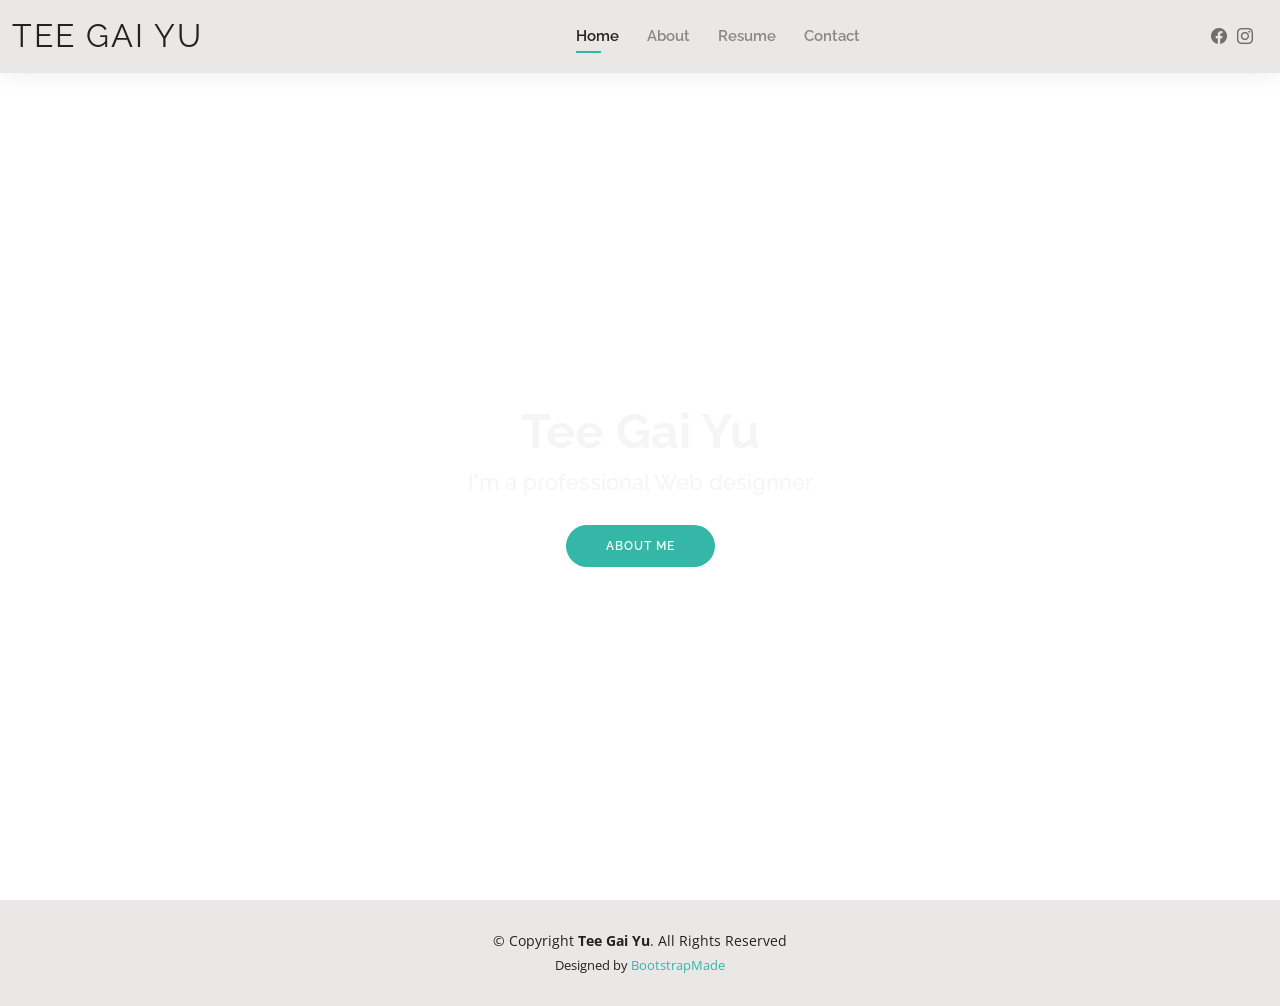
<file: index.html>
<!DOCTYPE html>
<html lang="en">

<head>
  <meta charset="utf-8">
  <meta content="width=device-width, initial-scale=1.0" name="viewport">

  <title>Tee Gai Yu Bootstrap Template - Index</title>
  <meta content="" name="description">
  <meta content="" name="keywords">

  <!-- Favicons -->
  <link href="assets/img/favicon.png" rel="icon">
  <link href="assets/img/apple-touch-icon.png" rel="apple-touch-icon">

  <!-- Google Fonts -->
  <link href="https://fonts.googleapis.com/css?family=Open+Sans:300,300i,400,400i,600,600i,700,700i|Raleway:300,300i,400,400i,500,500i,600,600i,700,700i|Poppins:300,300i,400,400i,500,500i,600,600i,700,700i" rel="stylesheet">

  <!-- Vendor CSS Files -->
  <link href="assets/vendor/aos/aos.css" rel="stylesheet">
  <link href="assets/vendor/bootstrap/css/bootstrap.min.css" rel="stylesheet">
  <link href="assets/vendor/bootstrap-icons/bootstrap-icons.css" rel="stylesheet">
  <link href="assets/vendor/boxicons/css/boxicons.min.css" rel="stylesheet">
  <link href="assets/vendor/glightbox/css/glightbox.min.css" rel="stylesheet">
  <link href="assets/vendor/swiper/swiper-bundle.min.css" rel="stylesheet">

  <!-- Template Main CSS File -->
  <link href="assets/css/style.css" rel="stylesheet">

  <!-- =======================================================
  * Template Name: Kelly
  * Updated: Sep 18 2023 with Bootstrap v5.3.2
  * Template URL: https://bootstrapmade.com/kelly-free-bootstrap-cv-resume-html-template/
  * Author: BootstrapMade.com
  * License: https://bootstrapmade.com/license/
  ======================================================== -->
</head>

<body>

  <!-- ======= Header ======= -->
  <header id="header" class="fixed-top">
    <div class="container-fluid d-flex justify-content-between align-items-center">

      <h1 class="logo me-auto me-lg-0"><a href="index.html">Tee Gai Yu</a></h1>
      <!-- Uncomment below if you prefer to use an image logo -->
      <!-- <a href="index.html" class="logo"><img src="assets/img/logo.png" alt="" class="img-fluid"></a>-->

      <nav id="navbar" class="navbar order-last order-lg-0">
        <ul>
          <li><a class="active" href="index.html">Home</a></li>
          <li><a href="about.php">About</a></li>
          <li><a href="resume.php">Resume</a></li>
          <li><a href="contact.php">Contact</a></li>

        </ul>
        <i class="bi bi-list mobile-nav-toggle"></i>
      </nav><!-- .navbar -->

      <div class="header-social-links">
        <a href="https://www.facebook.com/profile.php?id=100055176262053&mibextid=ZbWKwL" class="facebook"><i class="bi bi-facebook"></i></a>
        <a href="https://instagram.com/kaiyou.zheng?igshid=NzZlODBkYWE4Ng==" class="instagram"><i class="bi bi-instagram"></i></a>
      </div>

    </div>

  </header><!-- End Header -->

  <!-- ======= Hero Section ======= -->
  <section id="hero" class="d-flex align-items-center">
    <div class="container d-flex flex-column align-items-center" data-aos="zoom-in" data-aos-delay="100">
      <h1>Tee Gai Yu</h1>
      <h2>I'm a professional Web designner</h2>
      <a href="about.html" class="btn-about">About Me</a>
    </div>
  </section><!-- End Hero -->

  <!-- ======= Footer ======= -->
  <footer id="footer">
    <div class="container">
      <div class="copyright">
        &copy; Copyright <strong><span>Tee Gai Yu</span></strong>. All Rights Reserved
      </div>
      <div class="credits">
        <!-- All the links in the footer should remain intact. -->
        <!-- You can delete the links only if you purchased the pro version. -->
        <!-- Licensing information: https://bootstrapmade.com/license/ -->
        <!-- Purchase the pro version with working PHP/AJAX contact form: https://bootstrapmade.com/kelly-free-bootstrap-cv-resume-html-template/ -->
        Designed by <a href="https://bootstrapmade.com/">BootstrapMade</a>
      </div>
    </div>
  </footer><!-- End  Footer -->

  <div id="preloader"></div>
  <a href="#" class="back-to-top d-flex align-items-center justify-content-center"><i class="bi bi-arrow-up-short"></i></a>

  <!-- Vendor JS Files -->
  <script src="assets/vendor/purecounter/purecounter_vanilla.js"></script>
  <script src="assets/vendor/aos/aos.js"></script>
  <script src="assets/vendor/bootstrap/js/bootstrap.bundle.min.js"></script>
  <script src="assets/vendor/glightbox/js/glightbox.min.js"></script>
  <script src="assets/vendor/isotope-layout/isotope.pkgd.min.js"></script>
  <script src="assets/vendor/swiper/swiper-bundle.min.js"></script>
  <script src="assets/vendor/waypoints/noframework.waypoints.js"></script>
  <script src="assets/vendor/php-email-form/validate.js"></script>

  <!-- Template Main JS File -->
  <script src="assets/js/main.js"></script>

</body>

</html>
</file>
<file: assets/css/style.css>
/**
* Template Name: Kelly
* Updated: Sep 18 2023 with Bootstrap v5.3.2
* Template URL: https://bootstrapmade.com/kelly-free-bootstrap-cv-resume-html-template/
* Author: BootstrapMade.com
* License: https://bootstrapmade.com/license/
*/

/*--------------------------------------------------------------
# General
--------------------------------------------------------------*/

body {
  font-family: "Open Sans", sans-serif;
  color: #444444;
}

a {
  color: #34b7a7;
  text-decoration: none;
}

a:hover {
  color: #51cdbe;
  text-decoration: none;
}

h1,
h2,
h3,
h4,
h5,
h6 {
  font-family: "Raleway", sans-serif;
}

#main {
  margin-top: 50px;
}

@media (max-width: 992px) {
  #main {
    margin-top: 30px;
  }
}

/*--------------------------------------------------------------
# Preloader
--------------------------------------------------------------*/
#preloader {
  position: fixed;
  top: 0;
  left: 0;
  right: 0;
  bottom: 0;
  z-index: 9999;
  overflow: hidden;
  background: #fff;
}

#preloader:before {
  content: "";
  position: fixed;
  top: calc(50% - 30px);
  left: calc(50% - 30px);
  border: 6px solid #34b7a7;
  border-top-color: #dcf5f2;
  border-radius: 50%;
  width: 60px;
  height: 60px;
  animation: animate-preloader 1s linear infinite;
}

@keyframes animate-preloader {
  0% {
    transform: rotate(0deg);
  }

  100% {
    transform: rotate(360deg);
  }
}

/*--------------------------------------------------------------
# Back to top button
--------------------------------------------------------------*/
.back-to-top {
  position: fixed;
  visibility: hidden;
  opacity: 0;
  right: 15px;
  bottom: 15px;
  z-index: 996;
  background: #34b7a7;
  width: 40px;
  height: 40px;
  border-radius: 50px;
  transition: all 0.4s;
}

.back-to-top i {
  font-size: 24px;
  color: #fff;
  line-height: 0;
}

.back-to-top:hover {
  background: #49cbbb;
  color: #fff;
}

.back-to-top.active {
  visibility: visible;
  opacity: 1;
}

/*--------------------------------------------------------------
# Header
--------------------------------------------------------------*/
#header {
  background: #e9e8e6;
  box-shadow: 0px 0px 25px 0 rgba(0, 0, 0, 0.08);
  z-index: 997;
  padding: 15px 0;
}

#header .logo {
  font-size: 32px;
  margin: 0;
  padding: 0;
  line-height: 1;
  font-weight: 400;
  letter-spacing: 2px;
  text-transform: uppercase;
}

#header .logo a {
  color: #222222;
}

#header .logo img {
  max-height: 40px;
}

@media (max-width: 992px) {
  #header .logo {
    font-size: 28px;
  }
}

/*--------------------------------------------------------------
# Header Social Links
--------------------------------------------------------------*/
.header-social-links {
  padding-right: 15px;
}

.header-social-links a {
  color: #6f6f6f;
  padding-left: 6px;
  display: inline-block;
  line-height: 0px;
  transition: 0.3s;
  font-size: 16px;
}

.header-social-links a:hover {
  color: #34b7a7;
}

/*--------------------------------------------------------------
# Navigation Menu
--------------------------------------------------------------*/
/**
* Desktop Navigation 
*/
.navbar {
  padding: 0;
}

.navbar ul {
  margin: 0;
  padding: 0;
  display: flex;
  list-style: none;
  align-items: center;
}

.navbar li {
  position: relative;
  padding: 10px 0 10px 28px;
}

.navbar a,
.navbar a:focus {
  display: flex;
  align-items: center;
  justify-content: space-between;
  font-family: "Raleway", sans-serif;
  font-size: 15px;
  font-weight: 600;
  color: #888888;
  white-space: nowrap;
  transition: 0.3s;
  position: relative;
}

.navbar a i,
.navbar a:focus i {
  font-size: 12px;
  line-height: 0;
  margin-left: 5px;
}

.navbar>ul>li>a:before {
  content: "";
  position: absolute;
  width: 0;
  height: 2px;
  bottom: -5px;
  left: 0;
  background-color: #34b7a7;
  visibility: hidden;
  width: 0px;
  transition: all 0.3s ease-in-out 0s;
}

.navbar a:hover:before,
.navbar li:hover>a:before,
.navbar .active:before {
  visibility: visible;
  width: 25px;
}

.navbar a:hover,
.navbar .active,
.navbar .active:focus,
.navbar li:hover>a {
  color: #222222;
}

.navbar .dropdown ul {
  display: block;
  position: absolute;
  left: 14px;
  top: calc(100% + 30px);
  margin: 0;
  padding: 10px 0;
  z-index: 99;
  opacity: 0;
  visibility: hidden;
  background: #fff;
  box-shadow: 0px 0px 30px rgba(127, 137, 161, 0.25);
  transition: 0.3s;
  border-radius: 4px;
}

.navbar .dropdown ul li {
  min-width: 200px;
  padding: 0;
}

.navbar .dropdown ul a {
  padding: 10px 20px;
  font-size: 15px;
  text-transform: none;
  font-weight: 600;
}

.navbar .dropdown ul a i {
  font-size: 12px;
}

.navbar .dropdown ul a:hover,
.navbar .dropdown ul .active:hover,
.navbar .dropdown ul li:hover>a {
  color: #34b7a7;
}

.navbar .dropdown:hover>ul {
  opacity: 1;
  top: 100%;
  visibility: visible;
}

.navbar .dropdown .dropdown ul {
  top: 0;
  left: calc(100% - 30px);
  visibility: hidden;
}

.navbar .dropdown .dropdown:hover>ul {
  opacity: 1;
  top: 0;
  left: 100%;
  visibility: visible;
}

@media (max-width: 1366px) {
  .navbar .dropdown .dropdown ul {
    left: -90%;
  }

  .navbar .dropdown .dropdown:hover>ul {
    left: -100%;
  }
}

/**
* Mobile Navigation 
*/
.mobile-nav-toggle {
  color: #222222;
  font-size: 28px;
  cursor: pointer;
  display: none;
  line-height: 0;
  transition: 0.5s;
}

.mobile-nav-toggle.bi-x {
  color: #fff;
}

@media (max-width: 991px) {
  .mobile-nav-toggle {
    display: block;
  }

  .navbar ul {
    display: none;
  }
}

.navbar-mobile {
  position: fixed;
  overflow: hidden;
  top: 0;
  right: 0;
  left: 0;
  bottom: 0;
  background: rgba(9, 9, 9, 0.9);
  transition: 0.3s;
  z-index: 999;
}

.navbar-mobile .mobile-nav-toggle {
  position: absolute;
  top: 15px;
  right: 15px;
}

.navbar-mobile ul {
  display: block;
  position: absolute;
  top: 55px;
  right: 15px;
  bottom: 15px;
  left: 15px;
  padding: 10px 0;
  border-radius: 10px;
  background-color: #fff;
  overflow-y: auto;
  transition: 0.3s;
}

.navbar-mobile a,
.navbar-mobile a:focus {
  font-size: 15px;
  padding-right: 15px;
  color: #222222;
}

.navbar-mobile a:hover,
.navbar-mobile .active,
.navbar-mobile li:hover>a {
  color: #34b7a7;
}

.navbar-mobile .getstarted,
.navbar-mobile .getstarted:focus {
  margin: 15px;
}

.navbar-mobile .dropdown ul {
  position: static;
  display: none;
  margin: 10px 20px;
  padding: 10px 0;
  z-index: 99;
  opacity: 1;
  visibility: visible;
  background: #fff;
  box-shadow: 0px 0px 30px rgba(127, 137, 161, 0.25);
}

.navbar-mobile .dropdown ul li {
  min-width: 200px;
}

.navbar-mobile .dropdown ul a {
  padding: 10px 20px;
}

.navbar-mobile .dropdown ul a i {
  font-size: 12px;
}

.navbar-mobile .dropdown ul a:hover,
.navbar-mobile .dropdown ul .active:hover,
.navbar-mobile .dropdown ul li:hover>a {
  color: #34b7a7;
}

.navbar-mobile .dropdown>.dropdown-active {
  display: block;
}

/*--------------------------------------------------------------
# Hero Section
--------------------------------------------------------------*/
/* CSS Animation */


#hero {
  width: 100%;
  height: 100vh;
  background-image: url(https://pbs.twimg.com/media/FC1fcMqagAAlcoO.jpg:large);
  background-size: cover;
}

#hero .container {
  padding-top: 70px;
  position: relative;
}

@media (max-width: 992px) {
  #hero .container {
    padding-top: 58px;
  }
}

#hero h1 {
  margin: 0;
  font-size: 48px;
  font-weight: 700;
  line-height: 56px;
  color: whitesmoke;
}

#hero h2 {
  color: whitesmoke;
  margin: 10px 0 0 0;
  font-size: 22px;
}

#hero .btn-about {
  font-family: "Raleway", sans-serif;
  text-transform: uppercase;
  font-weight: 600;
  font-size: 12px;
  letter-spacing: 1px;
  display: inline-block;
  padding: 12px 40px;
  border-radius: 50px;
  transition: 0.5s;
  margin-top: 30px;
  color: #fff;
  background: #34b7a7;
}

#hero .btn-about:hover {
  background: #3dc8b7;
}

@media (min-width: 1024px) {
  #hero {
    background-attachment: fixed;
  }
}

@media (max-width: 992px) {
  #hero:before {
    content: "";
    position: absolute;
    bottom: 0;
    top: 0;
    left: 0;
    right: 0;
  }

  #hero h1 {
    font-size: 28px;
    line-height: 36px;
  }

  #hero h2 {
    font-size: 18px;
    line-height: 24px;
  }
}

/*--------------------------------------------------------------
# Sections General
--------------------------------------------------------------*/
section {
  padding: 60px 0;
}



.section-title {
  text-align: center;
  padding-bottom: 30px;
}

.section-title h2 {
  font-size: 32px;
  font-weight: bold;
  text-transform: uppercase;
  margin-bottom: 20px;
  padding-bottom: 20px;
  position: relative;
}

.section-title h2::after {
  content: "";
  position: absolute;
  display: block;
  width: 50px;
  height: 3px;
  background: #34b7a7;
  bottom: 0;
  left: calc(50% - 25px);
}

.section-title p {
  margin-bottom: 0;
}

/*--------------------------------------------------------------
# Cta
--------------------------------------------------------------*/
.cta {
  background: linear-gradient(rgba(0, 0, 0, 0.6), rgba(0, 0, 0, 0.6)), url("../img/bg-1.jpg") fixed center center;
  background-size: cover;
  padding: 80px 0;
}

.cta h3 {
  color: #fff;
  font-size: 28px;
  font-weight: 700;
}

.cta p {
  color: #fff;
}

.cta .cta-btn {
  font-family: "Raleway", sans-serif;
  text-transform: uppercase;
  font-weight: 500;
  font-size: 16px;
  letter-spacing: 1px;
  display: inline-block;
  padding: 8px 20px;
  border-radius: 2px;
  transition: 0.5s;
  margin: 10px;
  border: 2px solid #fff;
  color: #fff;
}

.cta .cta-btn:hover {
  background: #34b7a7;
  border: 2px solid #34b7a7;
}

@media (max-width: 1024px) {
  .cta {
    background-attachment: scroll;
  }
}

@media (min-width: 769px) {
  .cta .cta-btn-container {
    display: flex;
    align-items: center;
    justify-content: flex-end;
  }
}

/*--------------------------------------------------------------
# About
--------------------------------------------------------------*/
.about .content h3 {
  font-weight: 700;
  font-size: 26px;
  color: #555555;
}

.about .content ul {
  list-style: none;
  padding: 0;
}

.about .content ul li {
  padding-bottom: 10px;
}

.about .content ul i {
  font-size: 20px;
  padding-right: 2px;
  color: #34b7a7;
}

.about .content p:last-child {
  margin-bottom: 0;
}

/*--------------------------------------------------------------
# Skills
--------------------------------------------------------------*/
.skills .progress {
  height: 60px;
  display: block;
  background: none;
  border-radius: 0;
}

.skills .progress .skill {
  padding: 10px 0;
  margin: 0 0 6px 0;
  text-transform: uppercase;
  display: block;
  font-weight: 600;
  font-family: "Poppins", sans-serif;
  color: #222222;
}

.skills .progress .skill .val {
  float: right;
  font-style: normal;
}

.skills .progress-bar-wrap {
  background: #f3f3f3;
}

.skills .progress-bar {
  width: 1px;
  height: 10px;
  transition: 0.9s;
  background-color: #34b7a7;
}

/*--------------------------------------------------------------
# Facts
--------------------------------------------------------------*/
.facts .counters span {
  font-size: 48px;
  display: block;
  color: #34b7a7;
}

.facts .counters p {
  padding: 0;
  margin: 0 0 20px 0;
  font-family: "Raleway", sans-serif;
  font-size: 14px;
}

/*--------------------------------------------------------------
# Testimonials
--------------------------------------------------------------*/
.testimonials .section-header {
  margin-bottom: 40px;
}

.testimonials .testimonials-carousel,
.testimonials .testimonials-slider {
  overflow: hidden;
}

.testimonials .testimonial-item {
  text-align: center;
}

.testimonials .testimonial-item .testimonial-img {
  width: 120px;
  border-radius: 50%;
  border: 4px solid #fff;
  margin: 0 auto;
}

.testimonials .testimonial-item h3 {
  font-size: 20px;
  font-weight: bold;
  margin: 10px 0 5px 0;
  color: #111;
}

.testimonials .testimonial-item h4 {
  font-size: 14px;
  color: #999;
  margin: 0 0 15px 0;
}

.testimonials .testimonial-item .quote-icon-left,
.testimonials .testimonial-item .quote-icon-right {
  color: #c8efea;
  font-size: 26px;
}

.testimonials .testimonial-item .quote-icon-left {
  display: inline-block;
  left: -5px;
  position: relative;
}

.testimonials .testimonial-item .quote-icon-right {
  display: inline-block;
  right: -5px;
  position: relative;
  top: 10px;
}

.testimonials .testimonial-item p {
  font-style: italic;
  margin: 0 auto 15px auto;
}

@media (min-width: 992px) {
  .testimonials .testimonial-item p {
    width: 80%;
  }
}

.testimonials .swiper-pagination {
  margin-top: 20px;
  position: relative;
}

.testimonials .swiper-pagination .swiper-pagination-bullet {
  width: 12px;
  height: 12px;
  background-color: #fff;
  opacity: 1;
  border: 1px solid #34b7a7;
}

.testimonials .swiper-pagination .swiper-pagination-bullet-active {
  background-color: #34b7a7;
}

/*--------------------------------------------------------------
# Resume
--------------------------------------------------------------*/
.resume .resume-title {
  font-size: 26px;
  font-weight: 400;
  margin-top: 20px;
  margin-bottom: 20px;
  color: #222222;
}

.resume .resume-item {
  padding: 0 0 20px 20px;
  margin-top: -2px;
  border-left: 2px solid #34b7a7;
  position: relative;
}

.resume .resume-item h4 {
  line-height: 18px;
  font-size: 18px;
  font-weight: 600;
  font-family: "Poppins", sans-serif;
  color: #1d685f;
  margin-bottom: 10px;
}

.resume .resume-item h5 {
  font-size: 16px;
  background: #effbf9;
  padding: 5px 15px;
  display: inline-block;
  font-weight: 600;
  margin-bottom: 10px;
  color: #34b7a7;
}

.resume .resume-item ul {
  padding-left: 20px;
}

.resume .resume-item ul li {
  padding-bottom: 10px;
}

.resume .resume-item:last-child {
  padding-bottom: 0;
}

.resume .resume-item::before {
  content: "";
  position: absolute;
  width: 16px;
  height: 16px;
  border-radius: 50px;
  left: -9px;
  top: 0;
  background: #fff;
  border: 2px solid #34b7a7;
}

/*--------------------------------------------------------------
# Services
--------------------------------------------------------------*/
.services .icon-box {
  text-align: center;
  padding: 70px 20px 80px 20px;
  transition: all ease-in-out 0.3s;
  background: #fff;
  box-shadow: 0px 0 35px 0 rgba(0, 0, 0, 0.08);
}

.services .icon-box .icon {
  margin: 0 auto;
  width: 100px;
  height: 100px;
  display: flex;
  align-items: center;
  justify-content: center;
  transition: ease-in-out 0.3s;
  position: relative;
}

.services .icon-box .icon i {
  font-size: 36px;
  transition: 0.5s;
  position: relative;
}

.services .icon-box .icon svg {
  position: absolute;
  top: 0;
  left: 0;
}

.services .icon-box .icon svg path {
  transition: 0.5s;
  fill: #f5f5f5;
}

.services .icon-box h4 {
  font-weight: 600;
  margin: 10px 0 15px 0;
  font-size: 22px;
}

.services .icon-box h4 a {
  color: #222222;
  transition: ease-in-out 0.3s;
}

.services .icon-box p {
  line-height: 24px;
  font-size: 14px;
  margin-bottom: 0;
}

.services .iconbox-blue i {
  color: #47aeff;
}

.services .iconbox-blue:hover .icon i {
  color: #fff;
}

.services .iconbox-blue:hover .icon path {
  fill: #47aeff;
}

.services .iconbox-orange i {
  color: #ffa76e;
}

.services .iconbox-orange:hover .icon i {
  color: #fff;
}

.services .iconbox-orange:hover .icon path {
  fill: #ffa76e;
}

.services .iconbox-pink i {
  color: #e80368;
}

.services .iconbox-pink:hover .icon i {
  color: #fff;
}

.services .iconbox-pink:hover .icon path {
  fill: #e80368;
}

.services .iconbox-yellow i {
  color: #ffbb2c;
}

.services .iconbox-yellow:hover .icon i {
  color: #fff;
}

.services .iconbox-yellow:hover .icon path {
  fill: #ffbb2c;
}

.services .iconbox-red i {
  color: #ff5828;
}

.services .iconbox-red:hover .icon i {
  color: #fff;
}

.services .iconbox-red:hover .icon path {
  fill: #ff5828;
}

.services .iconbox-teal i {
  color: #11dbcf;
}

.services .iconbox-teal:hover .icon i {
  color: #fff;
}

.services .iconbox-teal:hover .icon path {
  fill: #11dbcf;
}

/*--------------------------------------------------------------
# Portfolio
--------------------------------------------------------------*/
.portfolio .portfolio-item {
  margin-bottom: 30px;
}

.portfolio #portfolio-flters {
  padding: 0;
  margin: 0 auto 20px auto;
  list-style: none;
  text-align: center;
}

.portfolio #portfolio-flters li {
  cursor: pointer;
  display: inline-block;
  padding: 8px 16px 10px 16px;
  font-size: 13px;
  font-weight: 500;
  line-height: 1;
  text-transform: uppercase;
  color: #444444;
  margin-bottom: 5px;
  transition: all 0.3s ease-in-out;
  border-radius: 50px;
}

.portfolio #portfolio-flters li:hover,
.portfolio #portfolio-flters li.filter-active {
  color: #fff;
  background: #34b7a7;
}

.portfolio #portfolio-flters li:last-child {
  margin-right: 0;
}

.portfolio .portfolio-wrap {
  transition: 0.3s;
  position: relative;
  overflow: hidden;
  z-index: 1;
  background: rgba(34, 34, 34, 0.6);
}

.portfolio .portfolio-wrap::before {
  content: "";
  background: rgba(34, 34, 34, 0.6);
  position: absolute;
  left: 0;
  right: 0;
  top: 0;
  bottom: 0;
  transition: all ease-in-out 0.3s;
  z-index: 2;
  opacity: 0;
}

.portfolio .portfolio-wrap img {
  transition: all ease-in-out 0.3s;
}

.portfolio .portfolio-wrap .portfolio-info {
  opacity: 0;
  position: absolute;
  top: 0;
  left: 0;
  right: 0;
  bottom: 0;
  z-index: 3;
  transition: all ease-in-out 0.3s;
  display: flex;
  flex-direction: column;
  justify-content: flex-end;
  align-items: flex-start;
  padding: 20px;
}

.portfolio .portfolio-wrap .portfolio-info h4 {
  font-size: 20px;
  color: #fff;
  font-weight: 600;
}

.portfolio .portfolio-wrap .portfolio-info p {
  color: rgba(255, 255, 255, 0.7);
  font-size: 14px;
  text-transform: uppercase;
  padding: 0;
  margin: 0;
  font-style: italic;
}

.portfolio .portfolio-wrap .portfolio-links {
  text-align: center;
  z-index: 4;
}

.portfolio .portfolio-wrap .portfolio-links a {
  color: #fff;
  margin: 0 5px 0 0;
  font-size: 28px;
  display: inline-block;
  transition: 0.3s;
}

.portfolio .portfolio-wrap .portfolio-links a:hover {
  color: #78d9cd;
}

.portfolio .portfolio-wrap:hover::before {
  opacity: 1;
}

.portfolio .portfolio-wrap:hover img {
  transform: scale(1.2);
}

.portfolio .portfolio-wrap:hover .portfolio-info {
  opacity: 1;
}

/*--------------------------------------------------------------
# Portfolio Details
--------------------------------------------------------------*/
.portfolio-details {
  padding-top: 0;
}

.portfolio-details .portfolio-details-slider img {
  width: 100%;
}

.portfolio-details .portfolio-details-slider .swiper-pagination {
  margin-top: 20px;
  position: relative;
}

.portfolio-details .portfolio-details-slider .swiper-pagination .swiper-pagination-bullet {
  width: 12px;
  height: 12px;
  background-color: #fff;
  opacity: 1;
  border: 1px solid #34b7a7;
}

.portfolio-details .portfolio-details-slider .swiper-pagination .swiper-pagination-bullet-active {
  background-color: #34b7a7;
}

.portfolio-details .portfolio-info {
  padding: 30px;
  box-shadow: 0px 0 30px rgba(34, 34, 34, 0.08);
}

.portfolio-details .portfolio-info h3 {
  font-size: 22px;
  font-weight: 700;
  margin-bottom: 20px;
  padding-bottom: 20px;
  border-bottom: 1px solid #eee;
}

.portfolio-details .portfolio-info ul {
  list-style: none;
  padding: 0;
  font-size: 15px;
}

.portfolio-details .portfolio-info ul li+li {
  margin-top: 10px;
}

.portfolio-details .portfolio-description {
  padding-top: 30px;
}

.portfolio-details .portfolio-description h2 {
  font-size: 26px;
  font-weight: 700;
  margin-bottom: 20px;
}

.portfolio-details .portfolio-description p {
  padding: 0;
}

/*--------------------------------------------------------------
# Contact
--------------------------------------------------------------*/
.contact .info {
  width: 100%;
  background: transparent;
}

.contact .info i {
  font-size: 20px;
  color: #34b7a7;
  float: left;
  width: 44px;
  height: 44px;
  background: #effbf9;
  display: flex;
  justify-content: center;
  align-items: center;
  border-radius: 50px;
  transition: all 0.3s ease-in-out;
}

.contact .info h4 {
  padding: 0 0 0 60px;
  font-size: 22px;
  font-weight: 600;
  margin-bottom: 5px;
  color: #222222;
}

.contact .info p {
  padding: 0 0 0 60px;
  margin-bottom: 0;
  font-size: 14px;
  color: #555555;
}

.contact .info .email,
.contact .info .phone {
  margin-top: 40px;
}

.contact .info .email:hover i,
.contact .info .address:hover i,
.contact .info .phone:hover i {
  background: #34b7a7;
  color: #fff;
}

.contact .php-email-form {
  width: 100%;
  background: transparent;
}

.contact .php-email-form .form-group {
  padding-bottom: 8px;
}

.contact .php-email-form .error-message {
  display: none;
  color: #fff;
  background: #18d26e;
  text-align: center;
  padding: 15px;
  font-weight: 600;
}

.contact .php-email-form .sent-message {
  display: none;
  color: #fff;
  background: #18d26e;
  text-align: center;
  padding: 15px;
  font-weight: 600;
}

.contact .php-email-form .loading {
  display: none;
  background: transparent;
  text-align: center;
  padding: 15px;
}

.contact .php-email-form .loading:before {
  content: "";
  display: inline-block;
  border-radius: 50%;
  width: 24px;
  height: 24px;
  margin: 0 10px -6px 0;
  border: 3px solid #18d26e;
  border-top-color: #eee;
  animation: animate-loading 1s linear infinite;
}

.contact .php-email-form input,
.contact .php-email-form textarea {
  border-radius: 4px;
  box-shadow: none;
  font-size: 14px;
}

.contact .php-email-form input:focus,
.contact .php-email-form textarea:focus {
  border-color: #34b7a7;
}

.contact .php-email-form input {
  height: 44px;
}

.contact .php-email-form textarea {
  padding: 10px 12px;
}

.contact .php-email-form button[type=submit] {
  background: #34b7a7;
  border: 0;
  padding: 10px 30px 12px 30px;
  color: #fff;
  transition: 0.4s;
  border-radius: 50px;
}

.contact .php-email-form button[type=submit]:hover {
  background: #3dc8b7;
}

@keyframes animate-loading {
  0% {
    transform: rotate(0deg);
  }

  100% {
    transform: rotate(360deg);
  }
}

/*--------------------------------------------------------------
# Footer
--------------------------------------------------------------*/
#footer {
  background: #e9e8e6;
  padding: 30px 0;
  color: #222222;
  font-size: 14px;
  text-align: center;
}

#footer .credits {
  padding-top: 5px;
  font-size: 13px;
}

#footer .credits a {
  color: #34b7a7;
}
</file>
